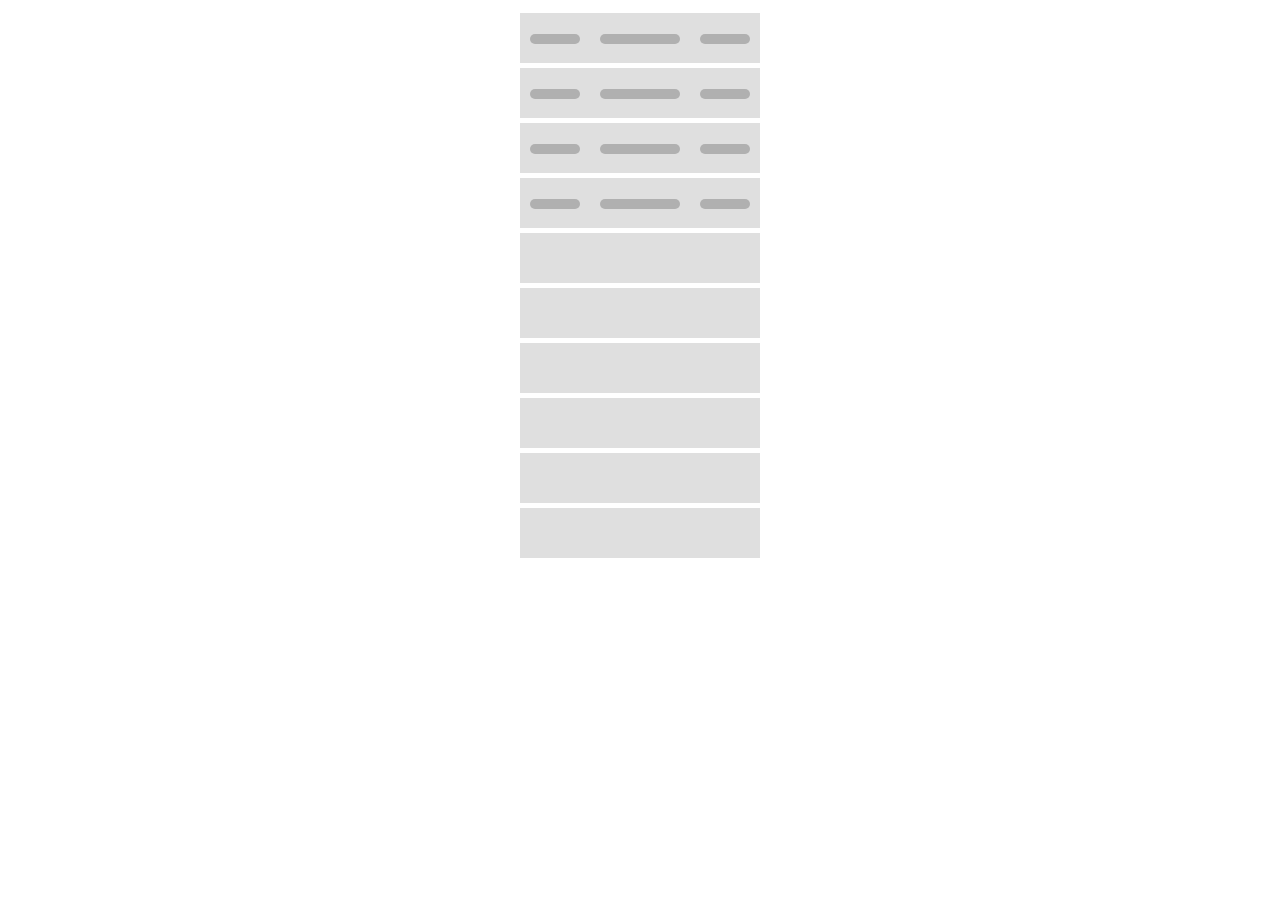
<file: src/skeleton.html>
<!DOCTYPE html>
<html lang="en">
<head>
  <meta charset="UTF-8">
  <meta name="viewport" content="width=device-width, initial-scale=1.0">
  <link rel="stylesheet" href="/css/skeleton.css">
  <title>Document</title>
</head>
<body>
  <table id="list-val">
    <tr class="skeleton-line">
      <td></td>
      <td></td>
      <td></td>
    </tr>
    <tr class="skeleton-line">
      <td></td>
      <td></td>
      <td></td>
    </tr>
    <tr class="skeleton-line">
      <td></td>
      <td></td>
      <td></td>
    </tr>
    <tr class="skeleton-line">
      <td></td>
      <td></td>
      <td></td>
    </tr>
    <tr class="skeleton-line">
      <td></td>
      <td></td>
      <td></td>
    </tr>
    <tr class="skeleton-line">
      <td></td>
      <td></td>
      <td></td>
    </tr>
    <tr class="skeleton-line">
      <td></td>
      <td></td>
      <td></td>
    </tr>
    <tr class="skeleton-line">
      <td></td>
      <td></td>
      <td></td>
    </tr>
    <tr class="skeleton-line">
      <td></td>
      <td></td>
      <td></td>
    </tr>
    <tr class="skeleton-line">
      <td></td>
      <td></td>
      <td></td>
    </tr>
  </table>
  <script src="/js/skeleton.js"></script>
</body>
</html>
</file>
<file: css/skeleton.css>
table#list-val {
  font-weight: 500;
  margin: auto;
  border-collapse: separate;
  border-spacing: 0px 5px;
  text-align: center;
}

table#list-val tr {
  background-color: rgb(223, 223, 223);
  height: 50px;
}
table#list-val tr td {
  padding: 10px;
}
table#list-val tr td:nth-child(1) {
  width: 50px;
}
table#list-val tr td:nth-child(1) span {
    /* 이름 */
  width: 50px;
}

table#list-val tr td:nth-child(2) {
  width: 80px;
}
table#list-val tr td:nth-child(2) span {
  /* 회원번호 */
  width: 80px;
}

table#list-val tr td:nth-child(3) {
  width: 50px;
}
table#list-val tr td:nth-child(3) span {
  /* 날짜 */
  width: 50px;
}

table#list-val tr.skeleton-line td span {
  background-color: #b0b0b0;
  display: inline-block;
  height: 10px;
  border-radius: 10px;
  vertical-align: middle;
}
</file>
